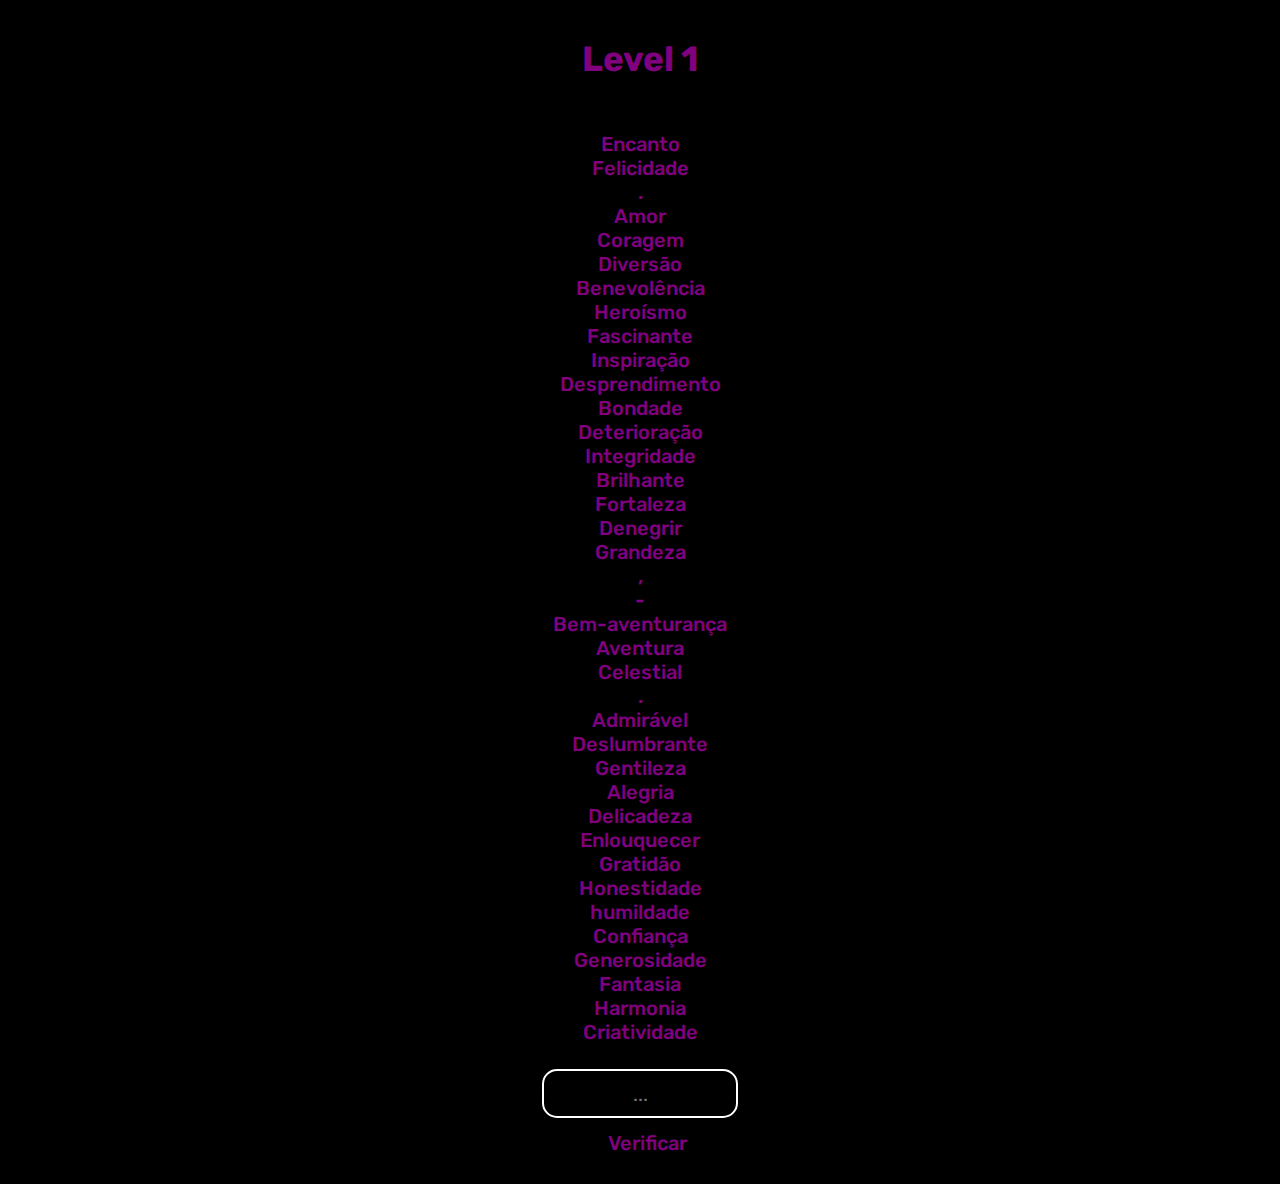
<file: enigmatica 1/index.html>
<!DOCTYPE html>
<html lang="pt-br">
<head>
    <meta charset="UTF-8">
    <meta name="viewport" content="width=device-width, initial-scale=1.0">
    <link rel="stylesheet" href="css/style.css">
    <link rel="stylesheet" href="../css/main.css">

    <title>Enigmatica 1</title>
    <link rel="preconnect" href="https://fonts.googleapis.com">
    <link rel="preconnect" href="https://fonts.gstatic.com" crossorigin>
    <link href="https://fonts.googleapis.com/css2?family=Rubik:ital,wght@0,300;0,400;0,500;0,600;0,700;0,800;0,900;1,300;1,400;1,500;1,600;1,700;1,800;1,900&display=swap" rel="stylesheet">
    <link rel="icon" type="image/png" href="../img/butterflyicon.png">
</head>
<body>
    
    <main>
            <h1>Level 1</h1>  
        <p>Encanto<br>
        Felicidade<br>
        .<br>
        Amor<br>
        Coragem<br>
        Diversão<br>
        Benevolência<br>
        Heroísmo<br>
        Fascinante<br>
        Inspiração<br>
        Desprendimento<br>
        Bondade<br>
        Deterioração<br>
        Integridade<br>
        Brilhante<br>
        Fortaleza<br>
        Denegrir<br>
        Grandeza<br>
        ,<br>
        -<br>
        Bem-aventurança<br>
        Aventura<br>
        Celestial<br>
        .<br>
        Admirável<br>
        Deslumbrante<br>
        Gentileza<br>
        Alegria<br>
        Delicadeza<br>
        Enlouquecer<br>
        Gratidão<br>
        Honestidade<br>
        humildade<br>
        Confiança<br>
        Generosidade<br>
        Fantasia<br>
        Harmonia<br>
        Criatividade</p>
    
        <input type="text" id="resposta" placeholder="...">

        <button onclick="verificarResposta()">Verificar</button>

        <script>
            function verificarResposta() {
                var respostaInserida = document.getElementById("resposta").value;
            
                // Verifica se a resposta está correta (substitua "resposta_correta" pela resposta desejada)
                if (respostaInserida.toLowerCase() === "faith") {
                    // Redireciona para outra página (substitua "outrapagina.html" pelo nome do seu arquivo HTML de destino)
                    window.location.href = '../enigmatica 1-2/index.html';
                } else {
                    alert("Resposta incorreta. Tente novamente.");
                }
            }
        </script>

    </main>
</body>
</html>
</file>
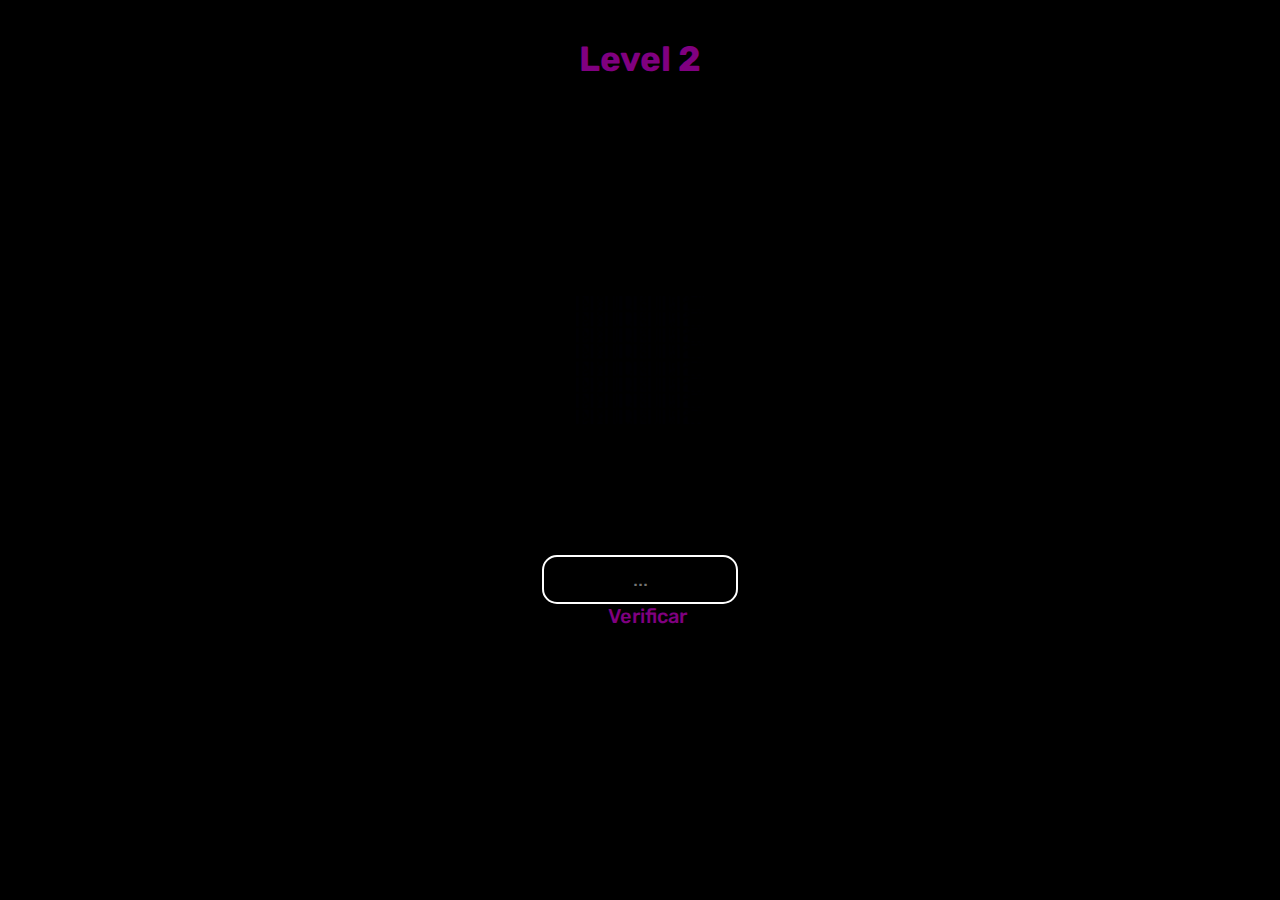
<file: enigmatica 2/index.html>
<!DOCTYPE html>
<html lang="pt-br">
<head>
    <meta charset="UTF-8">
    <meta name="viewport" content="width=device-width, initial-scale=1.0">
    <link rel="stylesheet" href="css/style.css">
    <link rel="stylesheet" href="../css/main.css">

    <title>Enigmatica 2</title>
    <link rel="preconnect" href="https://fonts.googleapis.com">
    <link rel="preconnect" href="https://fonts.gstatic.com" crossorigin>
    <link href="https://fonts.googleapis.com/css2?family=Rubik:ital,wght@0,300;0,400;0,500;0,600;0,700;0,800;0,900;1,300;1,400;1,500;1,600;1,700;1,800;1,900&display=swap" rel="stylesheet">
    <link rel="icon" type="image/png" href="../img/butterflyicon.png">
</head>
<body>
    <main>
        <h1>Level 2</h1>
        <h3>https://www.mediafire.com/file/qj9zxxh9pj16yas/book_all_tomorrows.pdf/file</h3>
        <div>
            <img src="../img/escuro2.png" alt="">
        </div>
        <h2>https://www.mediafire.com/file/2916w1evp84mn7t/escuro.png/file</h2>
        <input type="text" id="resposta" placeholder="...">

        <button onclick="verificarResposta()">Verificar</button>
    
        <script>
            function verificarResposta() {
                var respostaInserida = document.getElementById("resposta").value;
                
                // Verifica se a resposta está correta (substitua "resposta_correta" pela resposta desejada)
                if (respostaInserida.toLowerCase() === "evolution") {
                    // Redireciona para outra página (substitua "outrapagina.html" pelo nome do seu arquivo HTML de destino)
                    window.location.href = '../enigmatica 3/index.html';
                } else {
                    alert("Resposta incorreta. Tente novamente.");
                }
            }
        </script>
    </main>
</body>
</html>
</file>
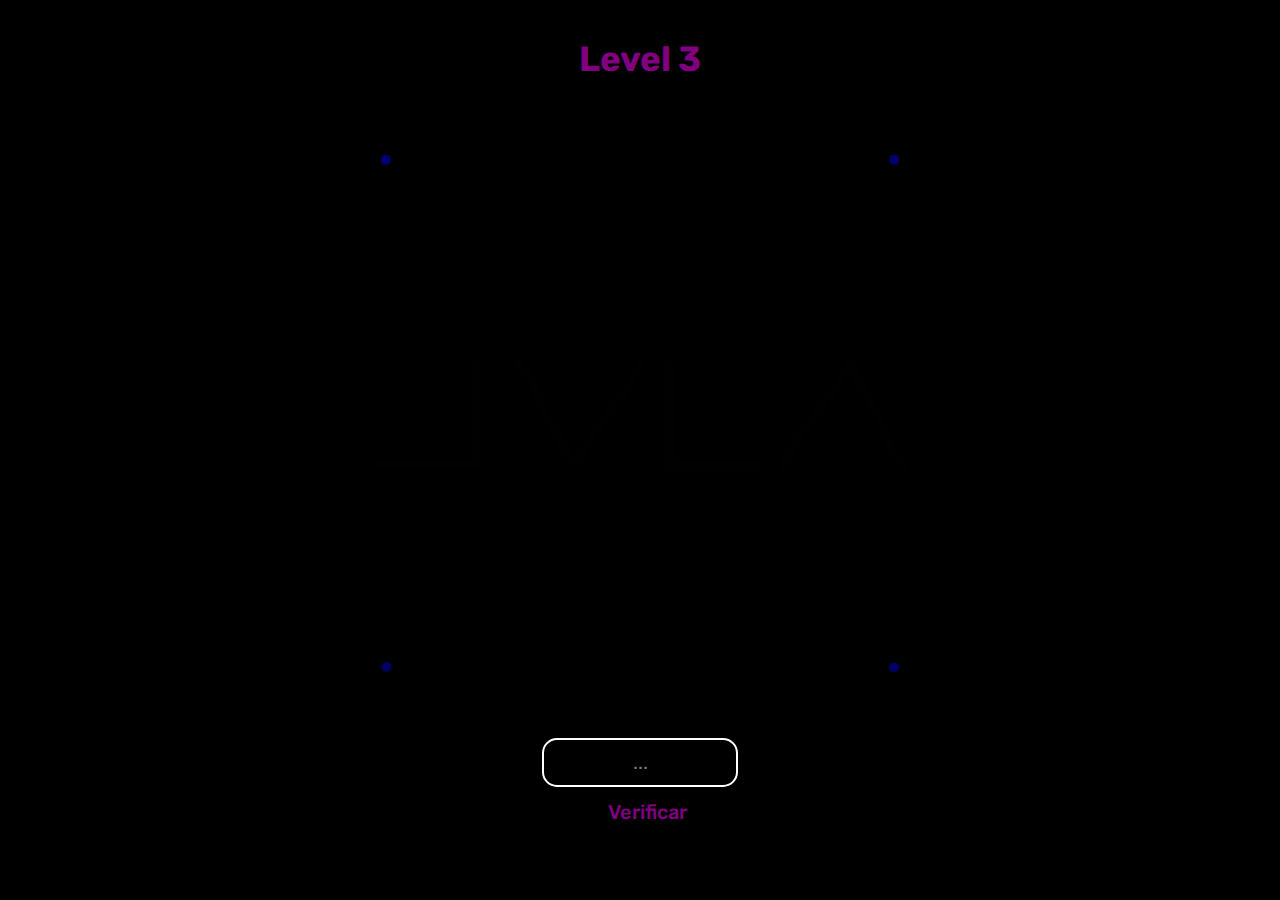
<file: enigmatica 3/index.html>
<!DOCTYPE html>
<html lang="pt-br">
<head>
    <meta charset="UTF-8">
    <meta name="viewport" content="width=device-width, initial-scale=1.0">
    <link rel="stylesheet" href="css/style.css">
    <link rel="stylesheet" href="../css/main.css">

    <title>Enigmatica 3</title>
    <link rel="preconnect" href="https://fonts.googleapis.com">
    <link rel="preconnect" href="https://fonts.gstatic.com" crossorigin>
    <link href="https://fonts.googleapis.com/css2?family=Rubik:ital,wght@0,300;0,400;0,500;0,600;0,700;0,800;0,900;1,300;1,400;1,500;1,600;1,700;1,800;1,900&display=swap" rel="stylesheet">
    <link rel="icon" type="image/png" href="../img/butterflyicon.png">
</head>
<body>
    <main>
        <h1>Level 3</h1>
        <div>
            <img src="../img/morte.png" alt="">
            <h2>https://www.mediafire.com/view/2916w1evp84mn7t/escuro.png/file</h2>
        </div>
        <input type="text" id="resposta" placeholder="...">

        <button onclick="verificarResposta()">Verificar</button>
    
        <script>
            function verificarResposta() {
                var respostaInserida = document.getElementById("resposta").value;
                
                // Verifica se a resposta está correta (substitua "resposta_correta" pela resposta desejada)
                if (respostaInserida.toLowerCase() === "fear") {
                    // Redireciona para outra página (substitua "outrapagina.html" pelo nome do seu arquivo HTML de destino)
                    window.location.href = '../enigmatica 4/index.html';
                } else {
                    alert("Resposta incorreta. Tente novamente.");
                }
            }
        </script>
    </main>
</body>
</html>
</file>
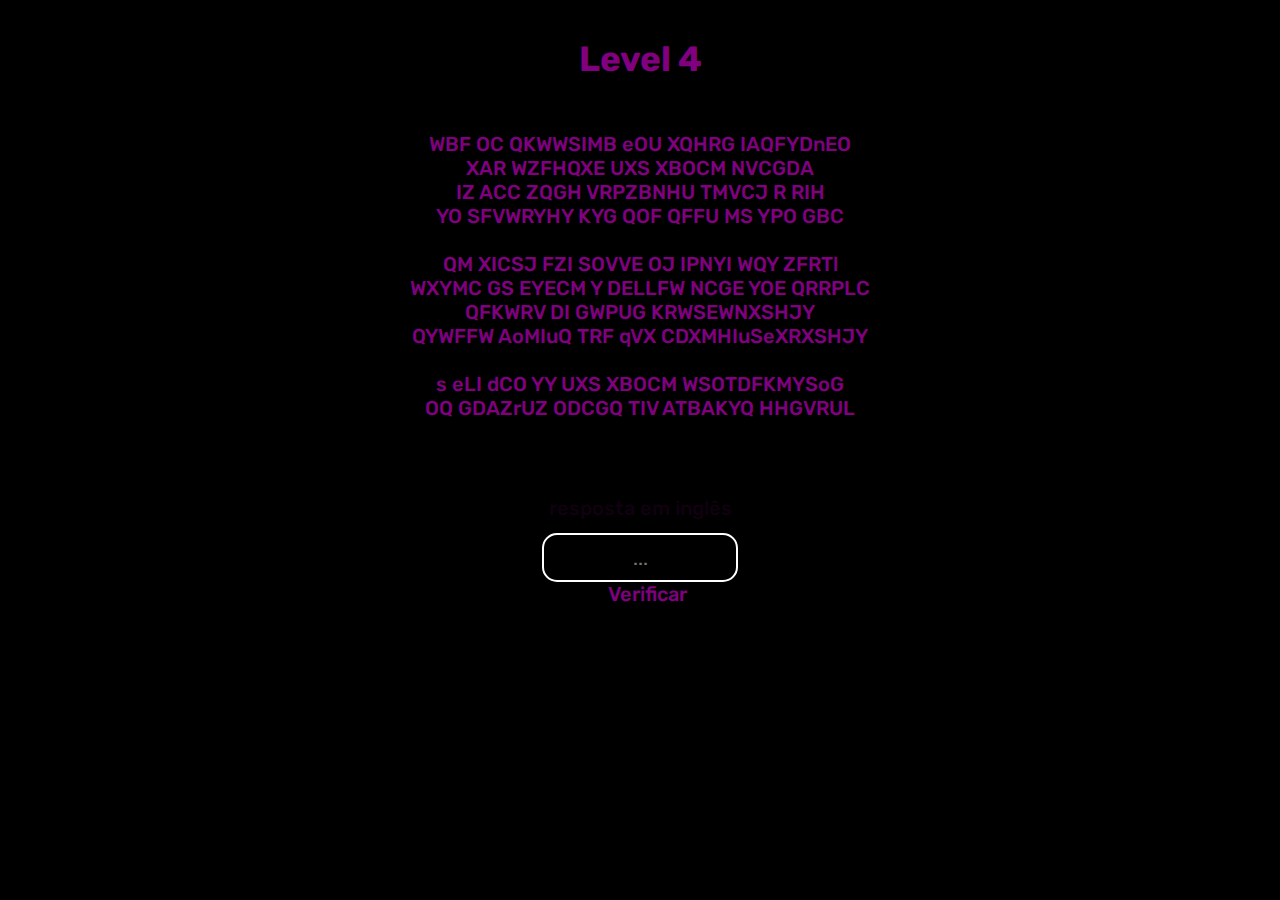
<file: enigmatica 4/index.html>
<!DOCTYPE html>
<html lang="pt-br">
<head>
    <meta charset="UTF-8">
    <meta name="viewport" content="width=device-width, initial-scale=1.0">
    <link rel="stylesheet" href="css/style.css">
    <link rel="stylesheet" href="../css/main.css">

    <title>Enigmatica 4</title>
    <link rel="preconnect" href="https://fonts.googleapis.com">
    <link rel="preconnect" href="https://fonts.gstatic.com" crossorigin>
    <link href="https://fonts.googleapis.com/css2?family=Rubik:ital,wght@0,300;0,400;0,500;0,600;0,700;0,800;0,900;1,300;1,400;1,500;1,600;1,700;1,800;1,900&display=swap" rel="stylesheet">
    <link rel="icon" type="image/png" href="../img/butterflyicon.png">
</head>
<body>
    <main>
        <h1>Level 4</h1>

        <p> 
            WBF OC QKWWSIMB eOU XQHRG IAQFYDnEO<br>
            XAR WZFHQXE UXS XBOCM NVCGDA<br>
            IZ ACC ZQGH VRPZBNHU TMVCJ R RIH<br>
            YO SFVWRYHY KYG QOF QFFU MS YPO GBC<br>
            <br>
            QM XICSJ FZI SOVVE OJ IPNYI WQY ZFRTl<br>
            WXYMC GS EYECM Y DELLFW NCGE YOE QRRPLC<br>
            QFKWRV DI GWPUG KRWSEWNXSHJY<br>
            QYWFFW AoMIuQ TRF qVX CDXMHIuSeXRXSHJY<br>
            <br>
            s eLI dCO YY UXS XBOCM WSOTDFKMYSoG<br>
            OQ GDAZrUZ ODCGQ TIV ATBAKYQ HHGVRUL<br>

        </p>

        <h3>resposta em inglês</h3>
        <input type="text" id="resposta" placeholder="...">

            <button onclick="verificarResposta()">Verificar</button>
        
            <script>
                function verificarResposta() {
                    var respostaInserida = document.getElementById("resposta").value;
                    
                    // Verifica se a resposta está correta (substitua "resposta_correta" pela resposta desejada)
                    if (respostaInserida.toLowerCase() === "life") {
                        // Redireciona para outra página (substitua "outrapagina.html" pelo nome do seu arquivo HTML de destino)
                        window.location.href = '../tela final/index.html';
                    } else {
                        alert("Resposta incorreta. Tente novamente.");
                    }
                }
            </script>
    </main>
</body>
</html>
</file>
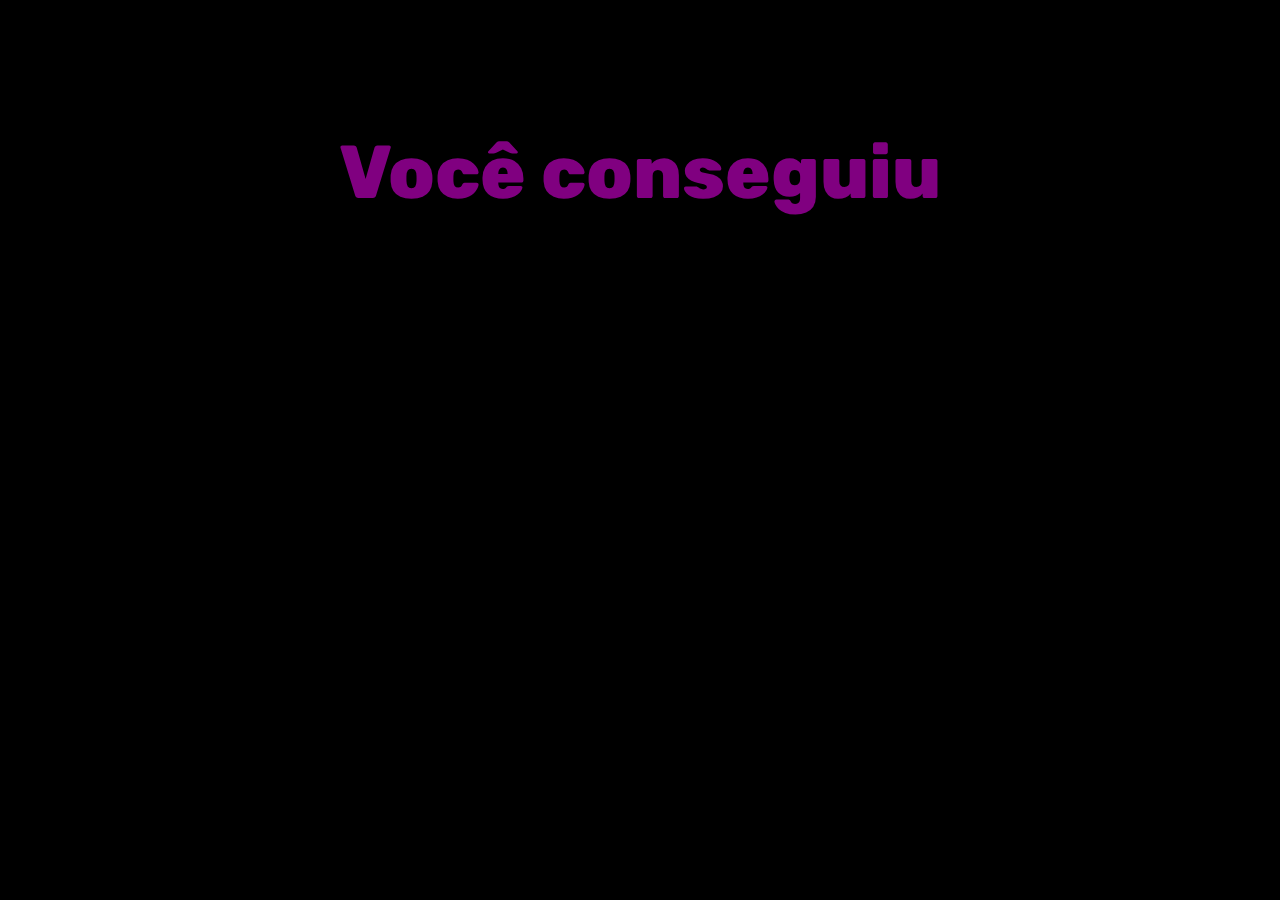
<file: tela final/index.html>
<!DOCTYPE html>
<html lang="pt-br">
<head>
    <meta charset="UTF-8">
    <meta name="viewport" content="width=device-width, initial-scale=1.0">
    <link rel="stylesheet" href="css/style.css">
    <link rel="stylesheet" href="../css/main.css">

    <title>tela final</title>
    <link rel="preconnect" href="https://fonts.googleapis.com">
    <link rel="preconnect" href="https://fonts.gstatic.com" crossorigin>
    <link href="https://fonts.googleapis.com/css2?family=Rubik:ital,wght@0,300;0,400;0,500;0,600;0,700;0,800;0,900;1,300;1,400;1,500;1,600;1,700;1,800;1,900&display=swap" rel="stylesheet">
    <link rel="icon" type="image/png" href="../img/butterflyicon.png">
</head>
<body>
    <main>
        <h1>Você conseguiu</h1>
    </main>
</body>
</html>
</file>
<file: enigmatica 1/css/style.css>
body main h1{
    margin-top: 3%;
    text-align: center;
    color: purple;
    margin-bottom: 4%;
    font-size: 35px;
    font-weight: 700;
}
body main p{
    font-family: 'Rubik', sans-serif;
    text-align: center;
    color: purple;
    font-weight: 500;
    font-size: 20px;
}

body main input {
    margin-top: 2%;
    text-align: center;
    display: block; /* Torna o input um bloco para centralizá-lo */
    margin-left: auto; /* Centraliza o input horizontalmente */
    margin-right: auto;
    border: 2px solid #ffffff;
    color: purple;
    font-size: 20px;
    border-radius: 15px;
    width: 15%;
    height: 45px;
    background-color: rgba(0, 0, 0, 0);
}

body main button {
    display: block; /* Torna o botão um bloco para posicioná-lo abaixo do input */
    margin-top: 1%; /* Adiciona um espaço entre o input e o botão */
    margin-left: auto; /* Centraliza o botão horizontalmente */
    margin-right: auto;
    width: 5%;
    height: 15px;
    color: purple;
    font-size: 20px;
    margin-bottom: 3%;
    background-color: rgba(0, 0, 0, 0);
    border: none;
    font-family: 'Rubik', sans-serif;
    font-weight: 500;
}
</file>
<file: css/main.css>
*{
    margin: 0%;
    padding: 0%;
    text-decoration: none;
    font-family: 'Rubik', sans-serif;
    color: white;
    list-style: none;
    
}
body{
    background: black;

    

}
</file>
<file: enigmatica 2/css/style.css>
body main h1{
    margin-top: 3%;
    text-align: center;
    color: purple;
    margin-bottom: 4%;
    font-size: 35px;
    font-weight: 700;
}
body main div{
    margin-top: 5%;
    margin-bottom: 2%;
    text-align: center;
    margin-left: auto;
    margin-right: auto;
}
body main div img{
    width: 10%;


}
body main h2,h3{
    font-family: 'Rubik', sans-serif;
    text-align: center;
    color: rgb(0, 0, 0);
    font-weight: 500;
    font-size: 20px;
}
body main h3{
    margin-top: 10%;
}
body main input {
    margin-top: 6%;
    text-align: center;
    display: block; /* Torna o input um bloco para centralizá-lo */
    margin-left: auto; /* Centraliza o input horizontalmente */
    margin-right: auto;
    border: 2px solid #ffffff;
    color: purple;
    font-size: 20px;
    border-radius: 15px;
    width: 15%;
    height: 45px;
    background-color: rgba(0, 0, 0, 0);
}

body main button {
    display: block; /* Torna o botão um bloco para posicioná-lo abaixo do input */
    margin-top: 0%; /* Adiciona um espaço entre o input e o botão */
    margin-left: auto; /* Centraliza o botão horizontalmente */
    margin-right: auto;
    width: 5%;
    height: 15px;
    color: purple;
    font-size: 20px;
    margin-bottom: 3%;
    background-color: rgba(0, 0, 0, 0);
    border: none;
    font-family: 'Rubik', sans-serif;
    font-weight: 500;
}
</file>
<file: enigmatica 3/css/style.css>
body main h1{
    margin-top: 3%;
    text-align: center;
    color: purple;
    margin-bottom: 4%;
    font-size: 35px;
    font-weight: 700;
}
body main div {
    margin-top: 5%;
    margin-bottom: 2%;
    text-align: center;
    margin-left: auto;
    margin-right: auto;

}
body main div img{
    width: 540px;
    height: 540px;
}
body main div h2{
    font-family: 'Rubik', sans-serif;
    text-align: center;
    color: rgb(0, 0, 0);
    font-weight: 500;
    font-size: 20px;

}

body main input {
    margin-top: 1%;
    text-align: center;
    display: block; /* Torna o input um bloco para centralizá-lo */
    margin-left: auto; /* Centraliza o input horizontalmente */
    margin-right: auto;
    border: 2px solid #ffffff;
    color: purple;
    font-size: 20px;
    border-radius: 15px;
    width: 15%;
    height: 45px;
    background-color: rgba(0, 0, 0, 0);
}

body main button {
    display: block; /* Torna o botão um bloco para posicioná-lo abaixo do input */
    margin-top: 1%; /* Adiciona um espaço entre o input e o botão */
    margin-left: auto; /* Centraliza o botão horizontalmente */
    margin-right: auto;
    width: 5%;
    height: 15px;
    color: purple;
    font-size: 20px;
    margin-bottom: 0%;
    background-color: rgba(0, 0, 0, 0);
    border: none;
    font-family: 'Rubik', sans-serif;
    font-weight: 500;
}
</file>
<file: enigmatica 4/css/style.css>
body main h1{
    margin-top: 3%;
    text-align: center;
    color: purple;
    margin-bottom: 4%;
    font-size: 35px;
    font-weight: 700;
}
body main p{
    font-family: 'Rubik', sans-serif;
    text-align: center;
    color: purple;
    font-weight: 500;
    font-size: 20px;
}

body main h3{
    margin-top: 6%;
    font-family: 'Rubik', sans-serif;
    text-align: center;
    color: rgba(128, 0, 128, 0.144);
    font-weight: 500;
    font-size: 20px;
}  

body main input {
    margin-top: 1%;
    text-align: center;
    display: block; /* Torna o input um bloco para centralizá-lo */
    margin-left: auto; /* Centraliza o input horizontalmente */
    margin-right: auto;
    border: 2px solid #ffffff;
    color: purple;
    font-size: 20px;
    border-radius: 15px;
    width: 15%;
    height: 45px;
    background-color: rgba(0, 0, 0, 0);
}

body main button {
    display: block; /* Torna o botão um bloco para posicioná-lo abaixo do input */
    margin-top: 0%; /* Adiciona um espaço entre o input e o botão */
    margin-left: auto; /* Centraliza o botão horizontalmente */
    margin-right: auto;
    width: 5%;
    height: 15px;
    color: purple;
    font-size: 20px;
    margin-bottom: 3%;
    background-color: rgba(0, 0, 0, 0);
    border: none;
    font-family: 'Rubik', sans-serif;
    font-weight: 500;
}
</file>
<file: tela final/css/style.css>
body main{
text-align: center;
margin: 0;
padding: 0;
position: relative;
}

body main h1{

color: purple;
font-weight: 800;
font-size: 75px;
width: 100%;
margin-top: 10%;   
}
</file>
